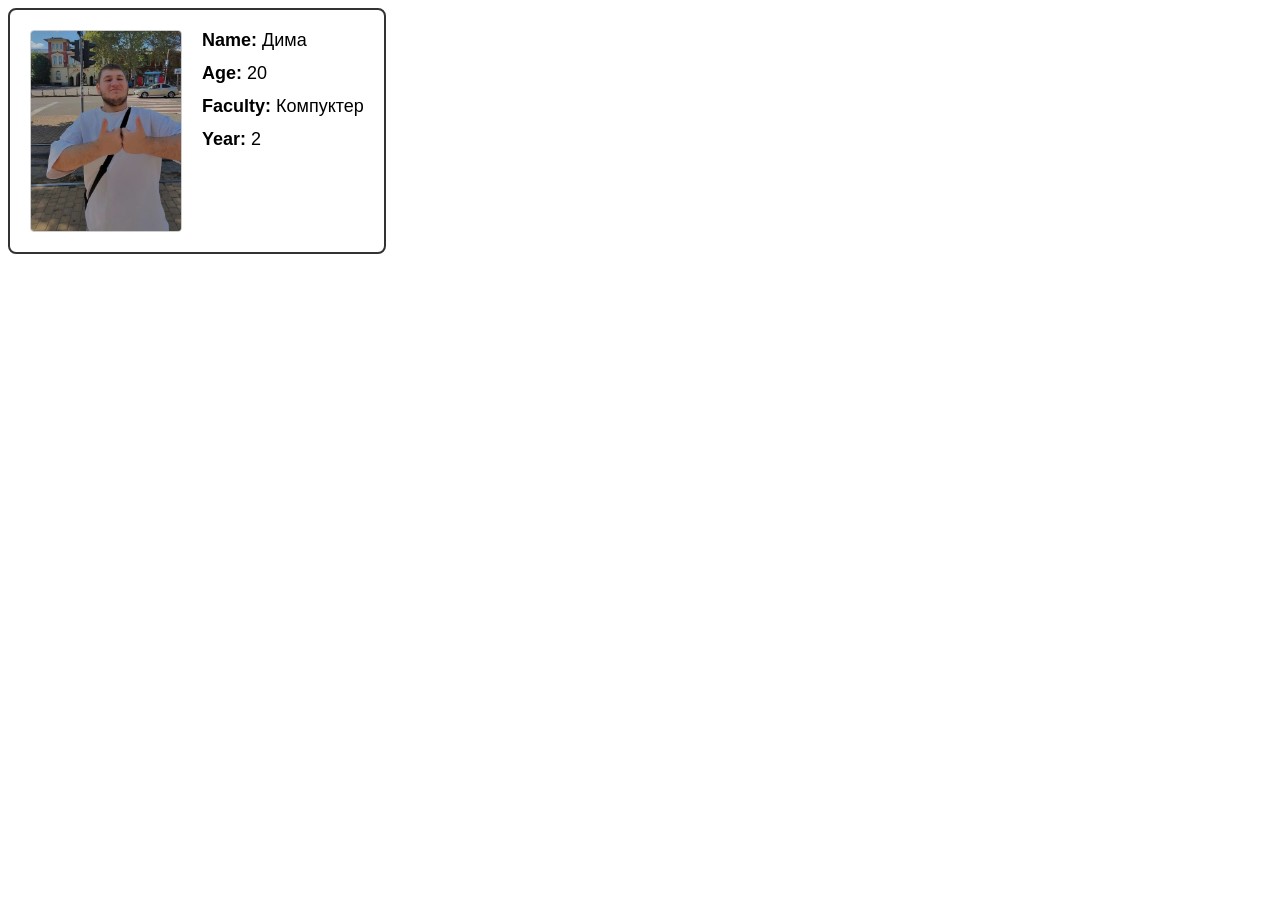
<file: index.html>
<!DOCTYPE html>
<html lang="ru">
<head>
    <meta charset="UTF-8">
    <meta name="viewport" content="width=device-width, initial-scale=1.0">
    <title>Карточка студента</title>
    <link rel="stylesheet" href="style.css">
</head>
<body>

    <div class="card">
        <div class="card-photo">
            <img id="student-photo" src="image.png" alt="Фото студента">
        </div>

        <div class="card-info">
            <div class="card-field">
                <span class="label">Name:</span>
                <span id="student-name" class="value name-val"></span>
            </div>
            <div class="card-field">
                <span class="label">Age:</span>
                <span id="student-age" class="value age-val"></span>
            </div>
            <div class="card-field">
                <span class="label">Faculty:</span>
                <span id="student-faculty" class="value faculty-val"></span>
            </div>
            <div class="card-field">
                <span class="label">Year:</span>
                <span id="student-year" class="value year-val"></span>
            </div>
        </div>
    </div>

            <script src="main.js"></script>

</body>
</html>




<!-- Создайте класс StudentCard, который будет описывать карточку студента. Поля:
name (имя студента)
age (возраст)
faculty (факультет)
year (курс обучения)
фото(ссылка на фото)
Добавьте методы:
introduce() — выводит строку: "Студент [name], [age] лет, факультет [faculty], курс [year]."
updateYear() — увеличивает курс на 1 (например, с 2 на 3).
graduate() — проверяет, если курс больше 4, выводит "Студент [name] закончил обучение.".
Реализуйте геттер и сеттер для свойства faculty, чтобы можно было безопасно менять факультет.
Создайте несколько объектов студентов и протестируйте методы. -->
</file>
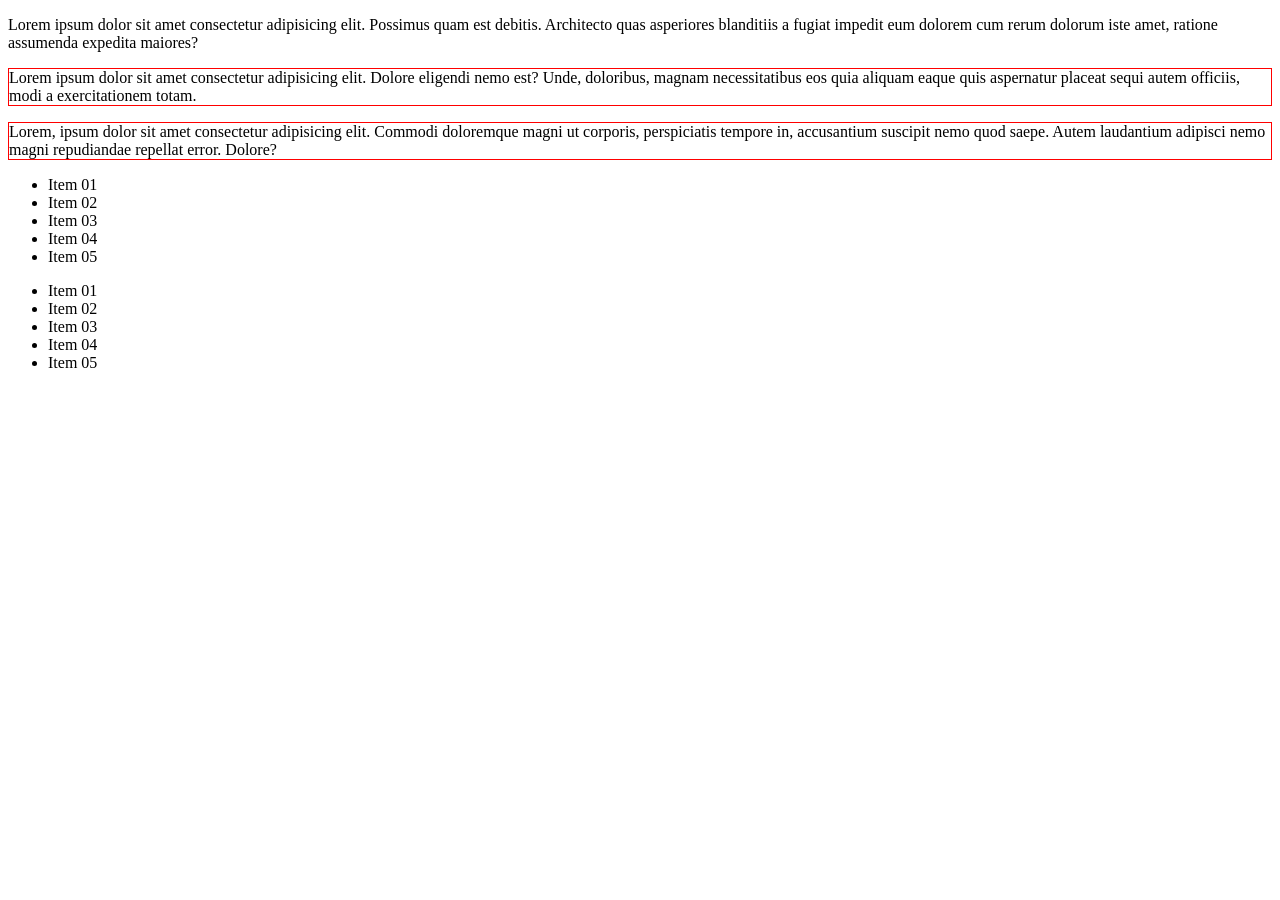
<file: 01-task.html>
<!DOCTYPE html>
<html lang="en">

<head>
    <meta charset="UTF-8">
    <meta name="viewport" content="width=device-width, initial-scale=1.0">
    <title>Task 1</title>
</head>

<body>
    <p>
        Lorem ipsum dolor sit amet consectetur adipisicing elit. Possimus quam est debitis. Architecto quas asperiores
        blanditiis a fugiat impedit eum dolorem cum rerum dolorum iste amet, ratione assumenda expedita maiores?
    </p>
    <p class="border">
        Lorem ipsum dolor sit amet consectetur adipisicing elit. Dolore eligendi nemo est? Unde, doloribus, magnam
        necessitatibus eos quia aliquam eaque quis aspernatur placeat sequi autem officiis, modi a exercitationem totam.
    </p>
    <p class="border">
        Lorem, ipsum dolor sit amet consectetur adipisicing elit. Commodi doloremque magni ut corporis, perspiciatis
        tempore in, accusantium suscipit nemo quod saepe. Autem laudantium adipisci nemo magni repudiandae repellat
        error. Dolore?
    </p>
    <ul>
        <li>Item 01</li>
        <li>Item 02</li>
        <li>Item 03</li>
        <li>Item 04</li>
        <li>Item 05</li>
    </ul>
    <ul class="border">
        <li>Item 01</li>
        <li>Item 02</li>
        <li>Item 03</li>
        <li>Item 04</li>
        <li>Item 05</li>
    </ul>
</body>

<script>
    let pars = document.querySelectorAll("p.border");

    for (const p of pars)
    {
        p.style.border = "1px solid red";
    }
</script>

</html>
</file>
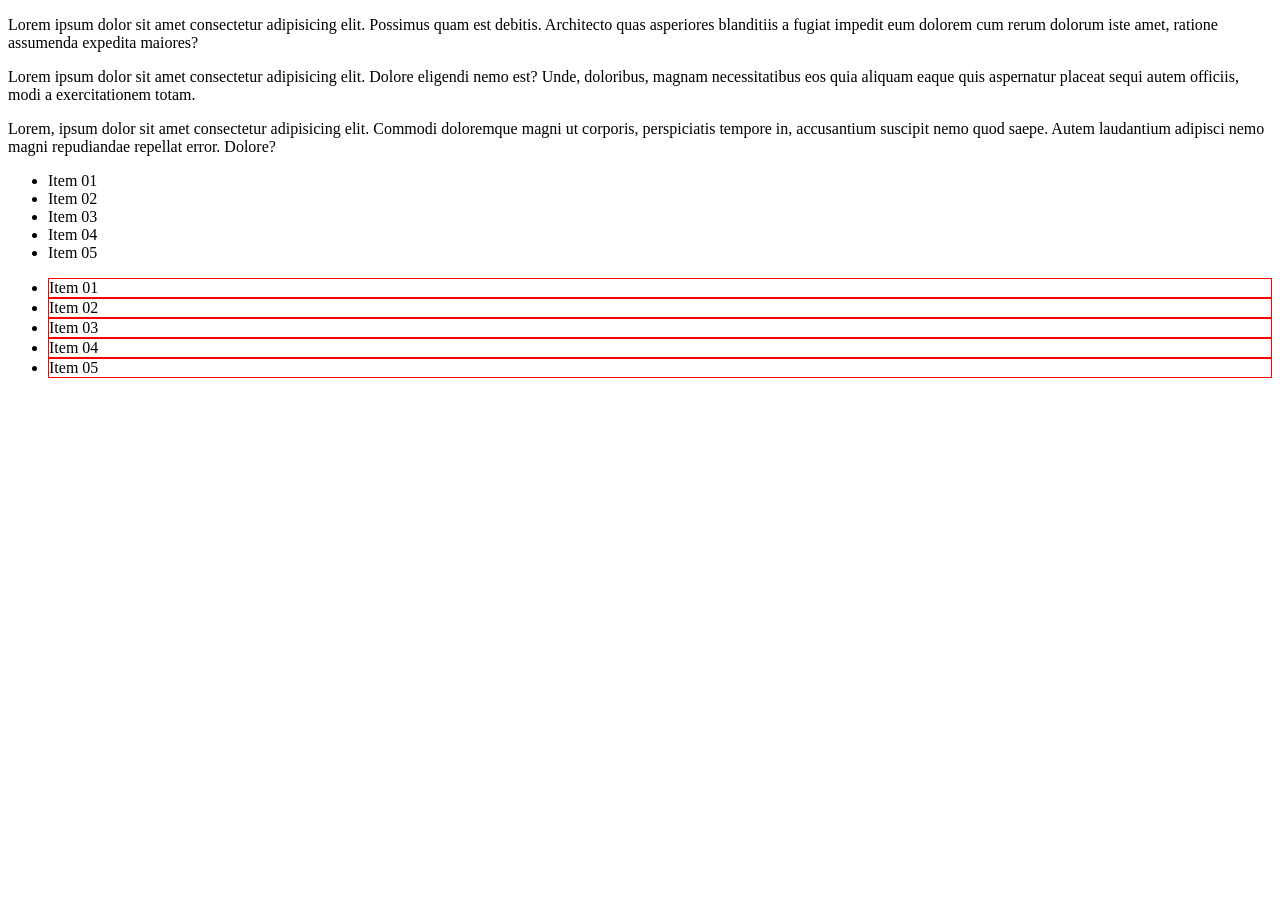
<file: 03-task.html>
<!DOCTYPE html>
<html lang="en">

<head>
    <meta charset="UTF-8">
    <meta name="viewport" content="width=device-width, initial-scale=1.0">
    <title>Task 3</title>
</head>

<body>
    <p>
        Lorem ipsum dolor sit amet consectetur adipisicing elit. Possimus quam est debitis. Architecto quas asperiores
        blanditiis a fugiat impedit eum dolorem cum rerum dolorum iste amet, ratione assumenda expedita maiores?
    </p>
    <p class="border">
        Lorem ipsum dolor sit amet consectetur adipisicing elit. Dolore eligendi nemo est? Unde, doloribus, magnam
        necessitatibus eos quia aliquam eaque quis aspernatur placeat sequi autem officiis, modi a exercitationem totam.
    </p>
    <p class="border">
        Lorem, ipsum dolor sit amet consectetur adipisicing elit. Commodi doloremque magni ut corporis, perspiciatis
        tempore in, accusantium suscipit nemo quod saepe. Autem laudantium adipisci nemo magni repudiandae repellat
        error. Dolore?
    </p>
    <ul>
        <li>Item 01</li>
        <li>Item 02</li>
        <li>Item 03</li>
        <li>Item 04</li>
        <li>Item 05</li>
    </ul>
    <ul class="border">
        <li>Item 01</li>
        <li>Item 02</li>
        <li>Item 03</li>
        <li>Item 04</li>
        <li>Item 05</li>
    </ul>
</body>

<script>
    let items = document.querySelectorAll("ul.border li");

    for (const item of items)
    {
        item.style.border = "1px solid red";
    }
</script>

</html>
</file>
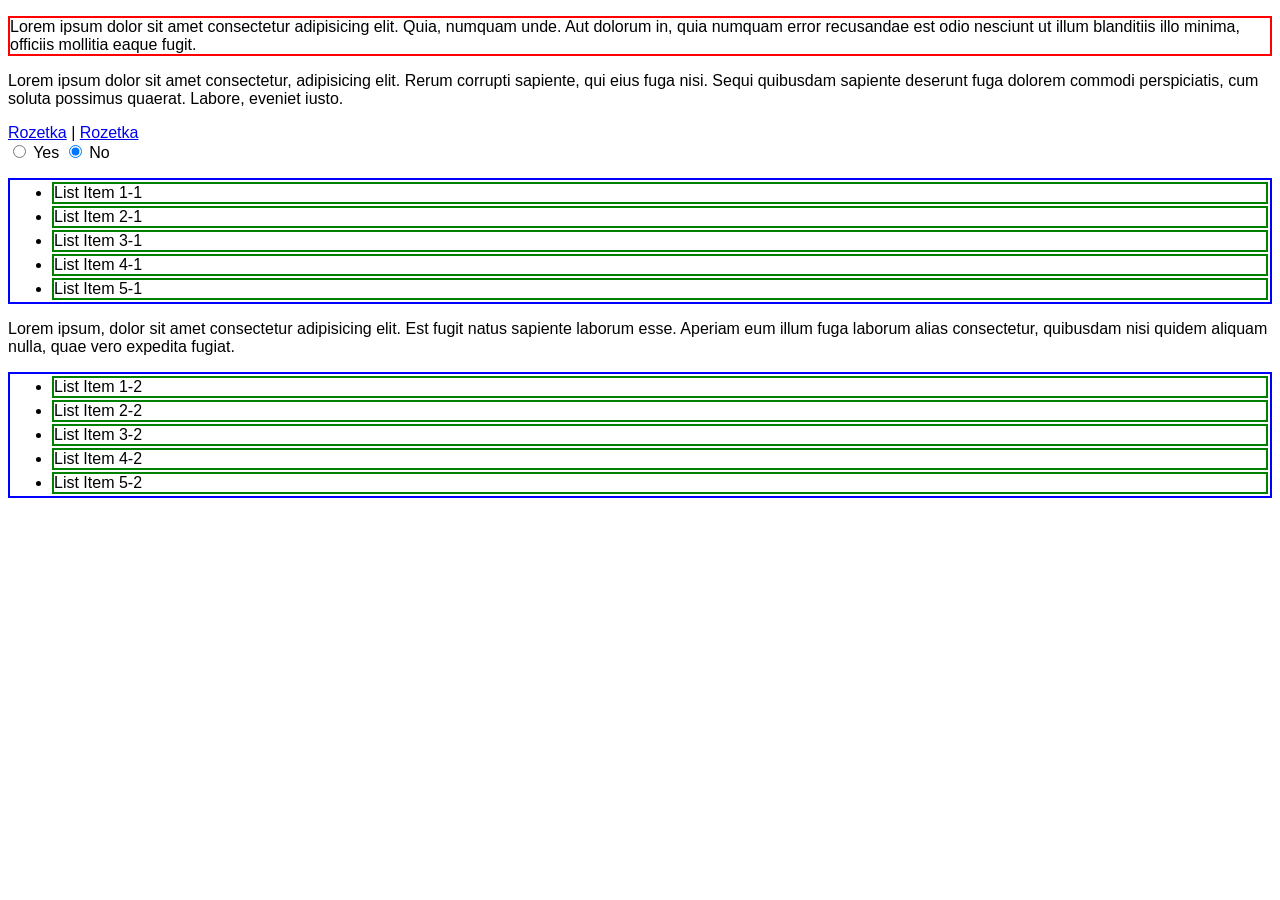
<file: 05-task.html>
<!DOCTYPE html>
<html lang="en">

<head>
    <meta charset="UTF-8">
    <meta name="viewport" content="width=device-width, initial-scale=1.0">
    <title>Task 5</title>

    <style>
        body {
            font-family: 'Segoe UI', Tahoma, Geneva, Verdana, sans-serif;
        }
    </style>
</head>

<body>
    <div>
        <p id="first">Lorem ipsum dolor sit amet consectetur adipisicing elit. Quia, numquam unde. Aut dolorum in, quia
            numquam
            error recusandae est odio nesciunt ut illum blanditiis illo minima, officiis mollitia eaque fugit.</p>
        <p>Lorem ipsum dolor sit amet consectetur, adipisicing elit. Rerum corrupti sapiente, qui eius fuga nisi. Sequi
            quibusdam sapiente deserunt fuga dolorem commodi perspiciatis, cum soluta possimus quaerat. Labore, eveniet
            iusto.</p>
        <a href="https://rozetka.com.ua/ua/">Rozetka</a> |
        <a href="https://rozetka.com.ua/ua/">Rozetka</a>
    </div>

    <input type="radio" name="answer" checked /> Yes
    <input type="radio" name="answer" /> No

    <ul class="my-list">
        <li>List Item 1-1</li>
        <li>List Item 2-1</li>
        <li>List Item 3-1</li>
        <li>List Item 4-1</li>
        <li>List Item 5-1</li>
    </ul>

    <article>
        Lorem ipsum, dolor sit amet consectetur adipisicing elit. Est fugit natus sapiente laborum esse. Aperiam eum
        illum fuga laborum alias consectetur, quibusdam nisi quidem aliquam nulla, quae vero expedita fugiat.
    </article>

    <ul class="my-list">
        <li>List Item 1-2</li>
        <li>List Item 2-2</li>
        <li>List Item 3-2</li>
        <li>List Item 4-2</li>
        <li>List Item 5-2</li>
    </ul>

<script>
    let paragraph = document.querySelector("#first");
    paragraph.style.border = "2px solid red";

    let radioButtons = document.querySelectorAll('[name="answer"]');

    for (const button of radioButtons)
    {
        button.checked = !button.checked;
    }

    let listItems = document.querySelectorAll("li");

    for (const item of listItems)
    {
        item.style.margin = "2px";
        item.style.border = "2px solid green";
    }

    let lists = document.querySelectorAll(".my-list");

    for (const list of lists)
    {
        list.style.border = "2px solid blue";
    }
</script>
</body>

</html>
</file>
<file: style.css>
.card {
    display: flex;
    gap: 20px;
    padding: 20px;
    border: 2px solid #333;
    width: fit-content;
    border-radius: 8px;
}

.card-photo img {
    width: 150px;
    height: 200px;
    object-fit: cover;
    border: 1px solid #ccc;
    display: block;
    border-radius: 4px;
}

.card-info {
    display: flex;
    flex-direction: column;
    gap: 12px;
}

.card-field {
    margin: 0;
    font-size: 18px;
    font-family: sans-serif;
}

.label {
    font-weight: bold;
}
</file>
